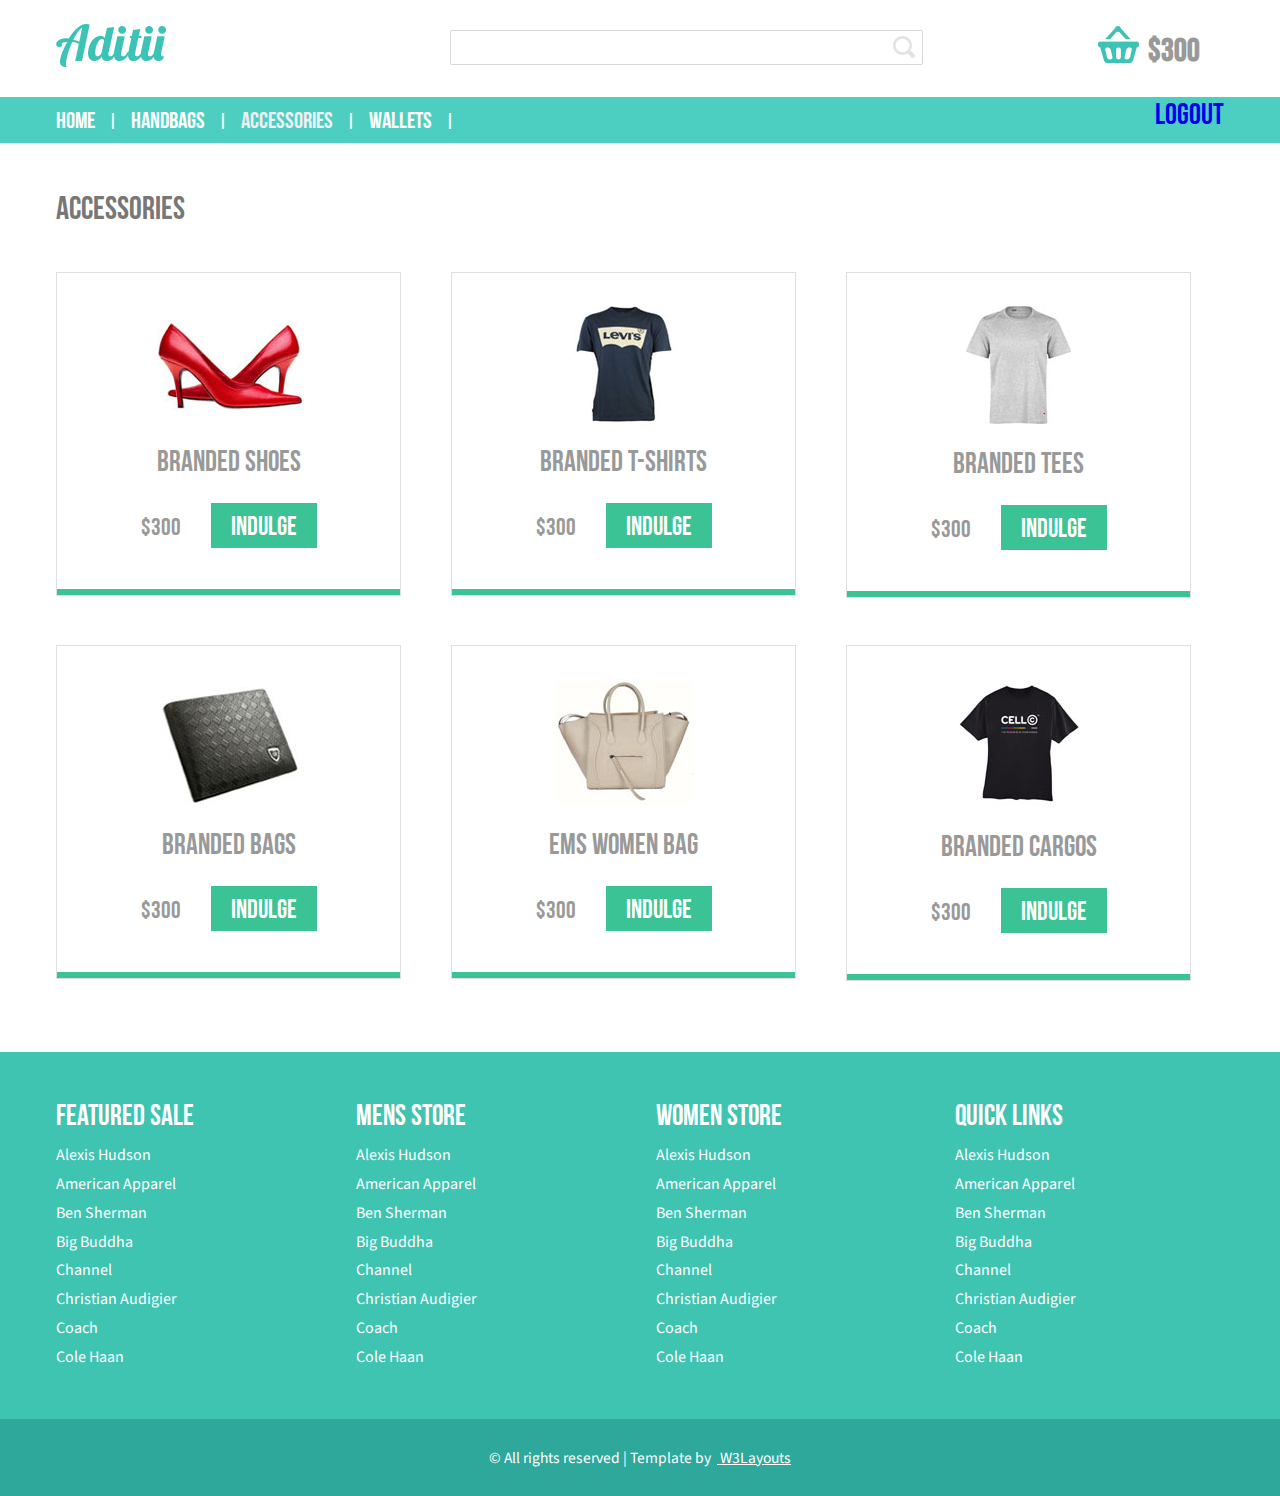
<file: accessories.html>
<!--A Design by W3layouts
Author: W3layout
Author URL: http://w3layouts.com
License: Creative Commons Attribution 3.0 Unported
License URL: http://creativecommons.org/licenses/by/3.0/
-->
<!DOCTYPE HTML>
<html>
<head>
<title>The Aditii Website Template | Accessories :: w3layouts</title>
<meta http-equiv="Content-Type" content="text/html; charset=utf-8" />
<meta name="viewport" content="width=device-width, initial-scale=1, maximum-scale=1">
<link href='http://fonts.googleapis.com/css?family=Source+Sans+Pro:400,700' rel='stylesheet' type='text/css'>
<link href="css/style.css" rel="stylesheet" type="text/css" media="all" />
<script src="js/jquery.min.js"></script> 
<!-- start top_js_button -->
<script type="text/javascript" src="js/move-top.js"></script>
<script type="text/javascript" src="js/easing.js"></script>
   <script type="text/javascript">
		jQuery(document).ready(function($) {
			$(".scroll").click(function(event){		
				event.preventDefault();
				$('html,body').animate({scrollTop:$(this.hash).offset().top},1200);
			});
		});
	</script>
</head>
<body>
<!-- start header -->
<div class="header_bg">
<div class="wrap">
	<div class="header">
		<div class="logo">
			<a href="home.html"><img src="images/logo.png" alt=""/> </a>
		</div>
		<div class="h_icon">
		<ul class="icon1 sub-icon1">
			<li><a class="active-icon c1" href="#"><i>$300</i></a>
				<ul class="sub-icon1 list">
					<li><h3>shopping cart empty</h3><a href=""></a></li>
					<li><p>if items in your wishlit are missing, <a href="contact.html">contact us</a> to view them</p></li>
				</ul>
			</li>
		</ul>
		</div>
		<div class="h_search">
    		<form>
    			<input type="text" value="">
    			<input type="submit" value="">
    		</form>
		</div>
		<div class="clear"></div>
	</div>
</div>
</div>
<div class="header_btm">
<div class="wrap">
	<div class="header_sub">
		<div class="h_menu">
			<ul>
				<li><a href="index.html">Home</a></li> |
				
				<li><a href="handbags.html">Handbags</a></li> |
				<li class="active"><a href="accessories.html">Accessories</a></li> |
				<li><a href="wallets.html">Wallets</a></li> |
				
			</ul>
		</div>
		<a onclick="alert('Bạn đã đăng xuất thành công')" style="float: right;font-size: 30px" href="index.html">Logout</a>
		<div class="top-nav">
	          <nav class="nav">	        	
	    	    <a href="#" id="w3-menu-trigger"> </a>
	                  <ul class="nav-list" style="">
	            	        <li class="nav-item"><a class="active" href="index.html">Trang Chủ</a></li>
							
							<li class="nav-item"><a href="handbags.html">Túi Sách</a></li>
							<li class="nav-item"><a href="accessories.html">Phụ Kiện</a></li>
							
	                 </ul>
	           </nav>
	             <div class="search_box">
				<form>
				   <input type="text" value="Search" onfocus="this.value = '';" onblur="if (this.value == '') {this.value = 'Search';}"><input type="submit" value="">
			    </form>
			</div>
	          <div class="clear"> </div>
	          <script src="js/responsive.menu.js"></script>
         </div>	
	<div class="clear"></div>
</div>
</div>
</div>
<!-- start main -->
<div class="main_bg">
<div class="wrap">	
	<div class="main">
		<h2 class="style top">accessories</h2>
		<!-- start grids_of_3 -->
		<div class="grids_of_3">
			<div class="grid1_of_3">
				<a href="details.html">
					<img src="images/pic1.jpg" alt=""/>
					<h3>branded shoes</h3>
					<div class="price">
						<h4>$300<span>indulge</span></h4>
					</div>
					<span class="b_btm"></span>
				</a>
			</div>
			<div class="grid1_of_3">
				<a href="details.html">
					<img src="images/pic2.jpg" alt=""/>
					<h3>branded t-shirts</h3>
					<div class="price">
						<h4>$300<span>indulge</span></h4>
					</div>
					<span class="b_btm"></span>
				</a>
			</div>
			<div class="grid1_of_3">
				<a href="details.html">
					<img src="images/pic3.jpg" alt=""/>
					<h3>branded tees</h3>
					<div class="price">
						<h4>$300<span>indulge</span></h4>
					</div>
					<span class="b_btm"></span>
				</a>
			</div>
			<div class="clear"></div>
		</div>
		<div class="grids_of_3">
			<div class="grid1_of_3">
				<a href="details.html">
					<img src="images/pic4.jpg" alt=""/>
					<h3>branded bags</h3>
					<div class="price">
						<h4>$300<span>indulge</span></h4>
					</div>
					<span class="b_btm"></span>
				</a>
			</div>
			<div class="grid1_of_3">
				<a href="details.html">
					<img src="images/pic5.jpg" alt=""/>
					<h3>ems women bag</h3>
					<div class="price">
						<h4>$300<span>indulge</span></h4>
					</div>
					<span class="b_btm"></span>
				</a>
			</div>
			<div class="grid1_of_3">
				<a href="details.html">
					<img src="images/pic6.jpg" alt=""/>
					<h3>branded cargos</h3>
					<div class="price">
						<h4>$300<span>indulge</span></h4>
					</div>
					<span class="b_btm"></span>
				</a>
			</div>
			<div class="clear"></div>
		</div>	
		<!-- end grids_of_3 -->
	</div>
</div>
</div>		
<!-- start footer -->
<div class="footer_bg">
<div class="wrap">	
	<div class="footer">
		<!-- start grids_of_4 -->	
		<div class="grids_of_4">
			<div class="grid1_of_4">
				<h4>featured sale</h4>
				<ul class="f_nav">
					<li><a href="">alexis Hudson</a></li>
					<li><a href="">american apparel</a></li>
					<li><a href="">ben sherman</a></li>
					<li><a href="">big buddha</a></li>
					<li><a href="">channel</a></li>
					<li><a href="">christian audigier</a></li>
					<li><a href="">coach</a></li>
					<li><a href="">cole haan</a></li>
				</ul>
			</div>
			<div class="grid1_of_4">
				<h4>mens store</h4>
				<ul class="f_nav">
					<li><a href="">alexis Hudson</a></li>
					<li><a href="">american apparel</a></li>
					<li><a href="">ben sherman</a></li>
					<li><a href="">big buddha</a></li>
					<li><a href="">channel</a></li>
					<li><a href="">christian audigier</a></li>
					<li><a href="">coach</a></li>
					<li><a href="">cole haan</a></li>
				</ul>
			</div>
			<div class="grid1_of_4">
				<h4>women store</h4>
				<ul class="f_nav">
					<li><a href="">alexis Hudson</a></li>
					<li><a href="">american apparel</a></li>
					<li><a href="">ben sherman</a></li>
					<li><a href="">big buddha</a></li>
					<li><a href="">channel</a></li>
					<li><a href="">christian audigier</a></li>
					<li><a href="">coach</a></li>
					<li><a href="">cole haan</a></li>
				</ul>
			</div>
			<div class="grid1_of_4">
				<h4>quick links</h4>
				<ul class="f_nav">
					<li><a href="">alexis Hudson</a></li>
					<li><a href="">american apparel</a></li>
					<li><a href="">ben sherman</a></li>
					<li><a href="">big buddha</a></li>
					<li><a href="">channel</a></li>
					<li><a href="">christian audigier</a></li>
					<li><a href="">coach</a></li>
					<li><a href="">cole haan</a></li>
				</ul>
			</div>
			<div class="clear"></div>
		</div>
	</div>
</div>
</div>	
<!-- start footer -->
<div class="footer_bg1">
<div class="wrap">
	<div class="footer">
		<!-- scroll_top_btn -->
	    <script type="text/javascript">
			$(document).ready(function() {
			
				var defaults = {
		  			containerID: 'toTop', // fading element id
					containerHoverID: 'toTopHover', // fading element hover id
					scrollSpeed: 1200,
					easingType: 'linear' 
		 		};
				
				
				$().UItoTop({ easingType: 'easeOutQuart' });
				
			});
		</script>
		 <a href="#" id="toTop" style="display: block;"><span id="toTopHover" style="opacity: 1;"></span></a>
		<!--end scroll_top_btn -->
		<div class="copy">
			<p class="link">&copy;  All rights reserved | Template by&nbsp;&nbsp;<a href="http://w3layouts.com/"> W3Layouts</a></p>
		</div>
		<div class="clear"></div>
	</div>
</div>
</div>
</body>
</html>
</file>
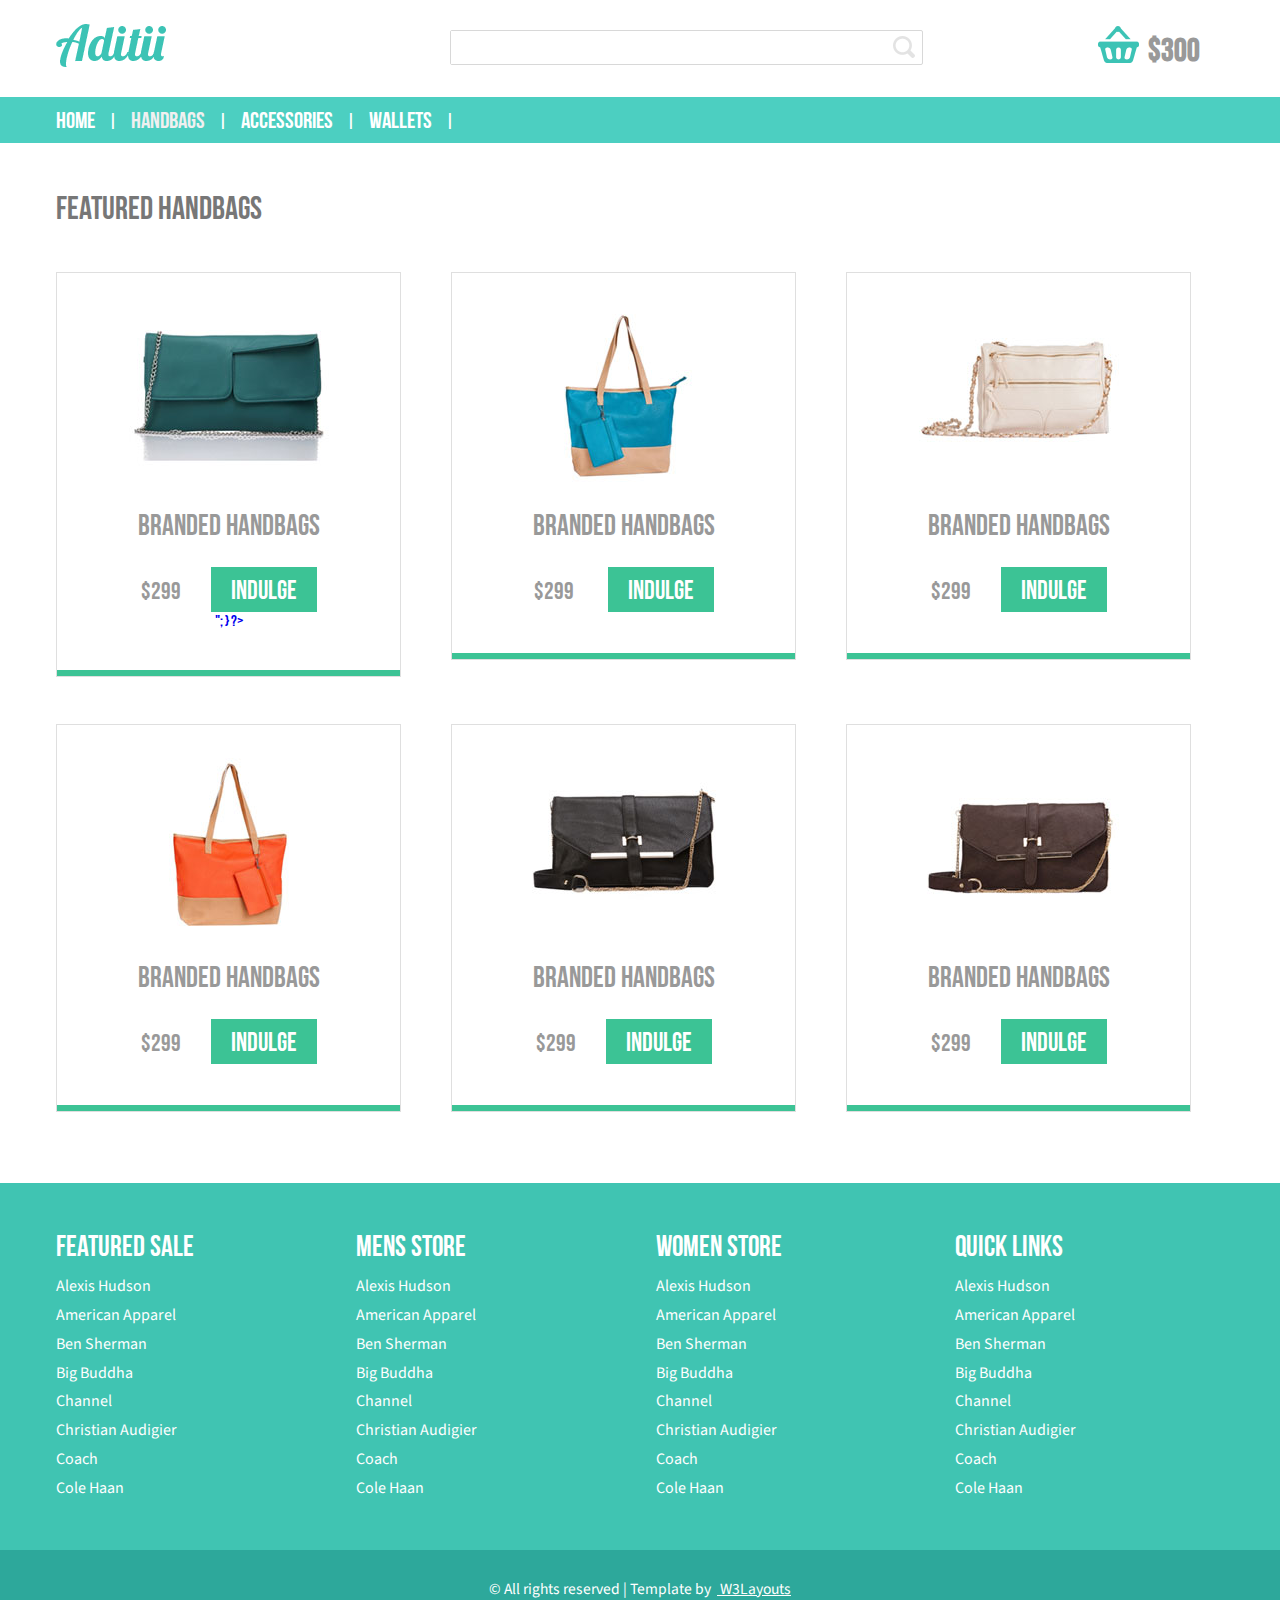
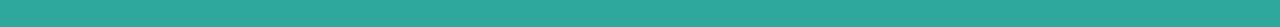
<file: handbags.html>
<!--A Design by W3layouts
Author: W3layout
Author URL: http://w3layouts.com
License: Creative Commons Attribution 3.0 Unported
License URL: http://creativecommons.org/licenses/by/3.0/
-->
<!DOCTYPE HTML>
<html>
<head>
<title>The Aditii Website Template | Handbags :: w3layouts</title>
<meta http-equiv="Content-Type" content="text/html; charset=utf-8" />
<meta name="viewport" content="width=device-width, initial-scale=1, maximum-scale=1">
<link href='http://fonts.googleapis.com/css?family=Source+Sans+Pro:400,700' rel='stylesheet' type='text/css'>
<link href="css/style.css" rel="stylesheet" type="text/css" media="all" />
<script src="js/jquery.min.js"></script> 
<!-- start top_js_button -->
<script type="text/javascript" src="js/move-top.js"></script>
<script type="text/javascript" src="js/easing.js"></script>
   <script type="text/javascript">
		jQuery(document).ready(function($) {
			$(".scroll").click(function(event){		
				event.preventDefault();
				$('html,body').animate({scrollTop:$(this.hash).offset().top},1200);
			});
		});
	</script>
</head>
<body>
<!-- start header -->
<div class="header_bg">
<div class="wrap">
	<div class="header">
		<div class="logo">
			<a href="index.html"><img src="images/logo.png" alt=""/> </a>
		</div>
		<div class="h_icon">
		<ul class="icon1 sub-icon1">
			<li><a class="active-icon c1" href="#"><i>$300</i></a>
				<ul class="sub-icon1 list">
					<li><h3>shopping cart empty</h3><a href=""></a></li>
					<li><p>if items in your wishlit are missing, <a href="contact.html">contact us</a> to view them</p></li>
				</ul>
			</li>
		</ul>
		</div>
		<div class="h_search">
    		<form>
    			<input type="text" value="">
    			<input type="submit" value="">
    		</form>
		</div>
		<div class="clear"></div>
	</div>
</div>
</div>
<div class="header_btm">
<div class="wrap">
	<div class="header_sub">
		<div class="h_menu">
			<ul>
				<li><a href="index.html">Home</a></li> |
				
				<li class="active"><a href="handbags.html">handbags</a></li> |
				<li><a href="accessories.html">accessories</a></li> |
				<li><a href="wallets.html">wallets</a></li> |
				
			</ul>
		</div>
		<div class="top-nav">
	          <nav class="nav">	        	
	    	    <a href="#" id="w3-menu-trigger"> </a>
	                  <ul class="nav-list" style="">
	            	        <li class="nav-item"><a class="active" href="home.html">Home</a></li>
							
							<li class="nav-item"><a href="handbags.php">Handbags</a></li>
							<li class="nav-item"><a href="accessories.html">Accessories</a></li>
							
	                 </ul>
	           </nav>
	             <div class="search_box">
				<form>
				   <input type="text" value="Search" onfocus="this.value = '';" onblur="if (this.value == '') {this.value = 'Search';}"><input type="submit" value="">
			    </form>
			</div>
	          <div class="clear"> </div>
	          <script src="js/responsive.menu.js"></script>
         </div>	
	<div class="clear"></div>
</div>
</div>
</div>
<!-- start main -->


  <div class="main_bg">
<div class="wrap">	
	<div class="main">
		<h2 class="style top">featured handbags</h2>
		<!-- start grids_of_3 -->
		<div class="grids_of_3">
			<div class="grid1_of_3">
				<a href="details.html">
					<img src="images/w_pic1.jpg" alt=""/>
					  <h3>branded handbags</h3>
					<div class="price">
						
						<?php  
						require('listproduct.php');
						foreach ($product as $listProduct) {
						 echo "<a href='insert.php?id=".$listProduct['id']."'><h4>$299<span>indulge</span></h4>";
						}
						 ?>
						
						 
						
							
					</div>
					<span class="b_btm"></span>
				</a>
			</div>
			<div class="grid1_of_3">
				<a href="details.html">
					<img src="images/w_pic2.jpg" alt=""/>
					<h3>branded handbags</h3>
					<div class="price">
						<h4>$299 <span>indulge</span></h4>
					</div>
					<span class="b_btm"></span>
				</a>
			</div>
			<div class="grid1_of_3">
				<a href="details.html">
					<img src="images/w_pic3.jpg" alt=""/>
					<h3>branded handbags</h3>
					<div class="price">
						<h4>$299<span>indulge</span></h4>
					</div>
					<span class="b_btm"></span>
				</a>
			</div>
			<div class="clear"></div>
		</div>
		<div class="grids_of_3">
			<div class="grid1_of_3">
				<a href="details.html">
					<img src="images/w_pic4.jpg" alt=""/>
					<h3>branded handbags</h3>
					<div class="price">
						<h4>$299<span>indulge</span></h4>
					</div>
					<span class="b_btm"></span>
				</a>
			</div>
			<div class="grid1_of_3">
				<a href="details.html">
					<img src="images/w_pic5.jpg" alt=""/>
					<h3>branded handbags</h3>
					<div class="price">
						<h4>$299<span>indulge</span></h4>
					</div>
					<span class="b_btm"></span>
				</a>
			</div>
			<div class="grid1_of_3">
				<a href="details.html">
					<img src="images/w_pic6.jpg" alt=""/>
					<h3>branded handbags</h3>
					<div class="price">
						<h4>$299<span>indulge</span></h4>
					</div>
					<span class="b_btm"></span>
				</a>
			</div>
			<div class="clear"></div>
		</div>	
		<!-- end grids_of_3 -->
	</div>
</div>
</div>	

<!-- start footer -->
<div class="footer_bg">
<div class="wrap">	
	<div class="footer">
		<!-- start grids_of_4 -->	
		<div class="grids_of_4">
			<div class="grid1_of_4">
				<h4>featured sale</h4>
				<ul class="f_nav">
					<li><a href="">alexis Hudson</a></li>
					<li><a href="">american apparel</a></li>
					<li><a href="">ben sherman</a></li>
					<li><a href="">big buddha</a></li>
					<li><a href="">channel</a></li>
					<li><a href="">christian audigier</a></li>
					<li><a href="">coach</a></li>
					<li><a href="">cole haan</a></li>
				</ul>
			</div>
			<div class="grid1_of_4">
				<h4>mens store</h4>
				<ul class="f_nav">
					<li><a href="">alexis Hudson</a></li>
					<li><a href="">american apparel</a></li>
					<li><a href="">ben sherman</a></li>
					<li><a href="">big buddha</a></li>
					<li><a href="">channel</a></li>
					<li><a href="">christian audigier</a></li>
					<li><a href="">coach</a></li>
					<li><a href="">cole haan</a></li>
				</ul>
			</div>
			<div class="grid1_of_4">
				<h4>women store</h4>
				<ul class="f_nav">
					<li><a href="">alexis Hudson</a></li>
					<li><a href="">american apparel</a></li>
					<li><a href="">ben sherman</a></li>
					<li><a href="">big buddha</a></li>
					<li><a href="">channel</a></li>
					<li><a href="">christian audigier</a></li>
					<li><a href="">coach</a></li>
					<li><a href="">cole haan</a></li>
				</ul>
			</div>
			<div class="grid1_of_4">
				<h4>quick links</h4>
				<ul class="f_nav">
					<li><a href="">alexis Hudson</a></li>
					<li><a href="">american apparel</a></li>
					<li><a href="">ben sherman</a></li>
					<li><a href="">big buddha</a></li>
					<li><a href="">channel</a></li>
					<li><a href="">christian audigier</a></li>
					<li><a href="">coach</a></li>
					<li><a href="">cole haan</a></li>
				</ul>
			</div>
			<div class="clear"></div>
		</div>
	</div>
</div>
</div>	

<!-- start footer -->
<div class="footer_bg1">
<div class="wrap">
	<div class="footer">
		<!-- scroll_top_btn -->
	    <script type="text/javascript">
			$(document).ready(function() {
			
				var defaults = {
		  			containerID: 'toTop', // fading element id
					containerHoverID: 'toTopHover', // fading element hover id
					scrollSpeed: 1200,
					easingType: 'linear' 
		 		};
				
				
				$().UItoTop({ easingType: 'easeOutQuart' });
				
			});
		</script>
		 <a href="#" id="toTop" style="display: block;"><span id="toTopHover" style="opacity: 1;"></span></a>
		<!--end scroll_top_btn -->
		<div class="copy">
			<p class="link">&copy;  All rights reserved | Template by&nbsp;&nbsp;<a href="http://w3layouts.com/"> W3Layouts</a></p>
		</div>
		<div class="clear"></div>
	</div>
</div>
</div>

</body>
</html>
</file>
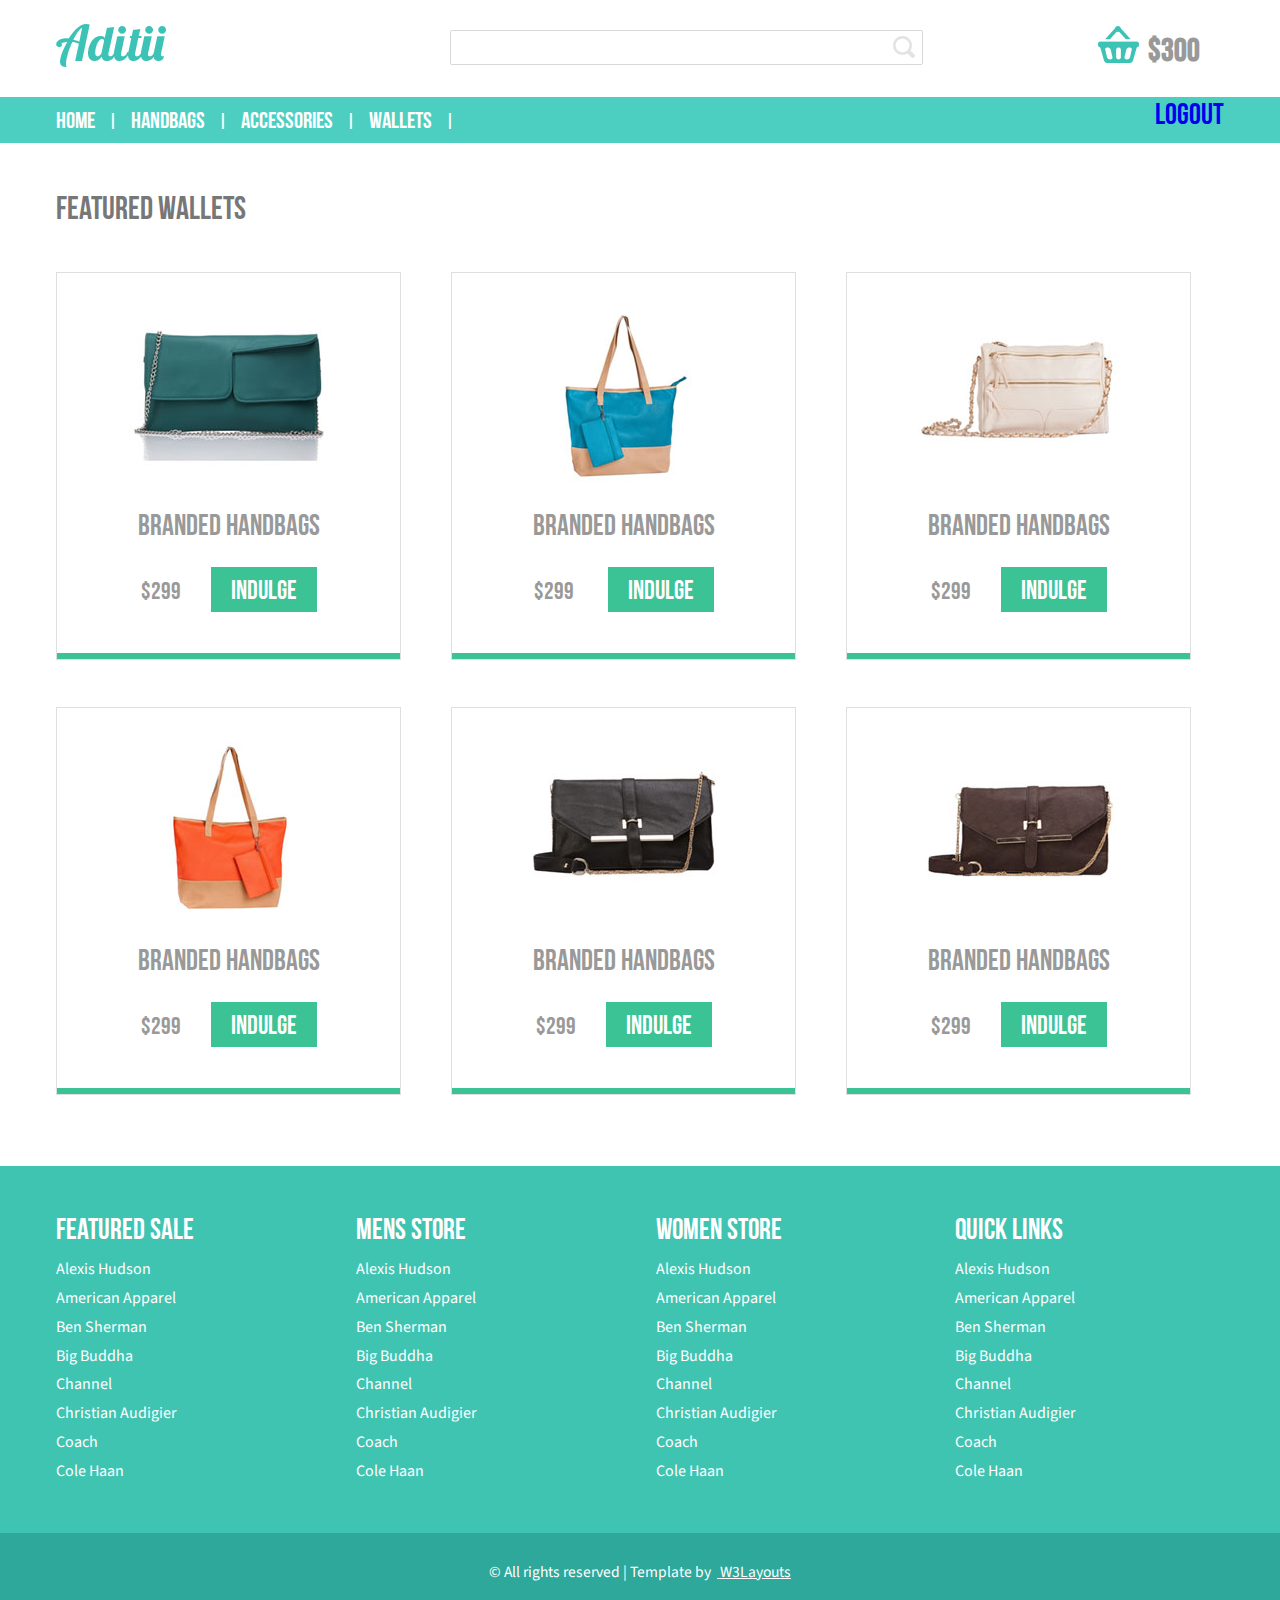
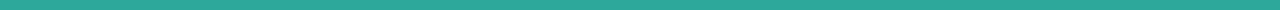
<file: wallets.html>
<!--A Design by W3layouts
Author: W3layout
Author URL: http://w3layouts.com
License: Creative Commons Attribution 3.0 Unported
License URL: http://creativecommons.org/licenses/by/3.0/
-->
<!DOCTYPE HTML>
<html>
<head>
<title>The Aditii Website Template | Walltes :: w3layouts</title>
<meta http-equiv="Content-Type" content="text/html; charset=utf-8" />
<meta name="viewport" content="width=device-width, initial-scale=1, maximum-scale=1">
<link href='http://fonts.googleapis.com/css?family=Source+Sans+Pro:400,700' rel='stylesheet' type='text/css'>
<link href="css/style.css" rel="stylesheet" type="text/css" media="all" />
<script src="js/jquery.min.js"></script> 
<!-- start top_js_button -->
<script type="text/javascript" src="js/move-top.js"></script>
<script type="text/javascript" src="js/easing.js"></script>
   <script type="text/javascript">
		jQuery(document).ready(function($) {
			$(".scroll").click(function(event){		
				event.preventDefault();
				$('html,body').animate({scrollTop:$(this.hash).offset().top},1200);
			});
		});
	</script>
</head>
<body>
<!-- start header -->
<div class="header_bg">
<div class="wrap">
	<div class="header">
		<div class="logo">
			<a href="home.html"><img src="images/logo.png" alt=""/> </a>
		</div>
		<div class="h_icon">
		<ul class="icon1 sub-icon1">
			<li><a class="active-icon c1" href="#"><i>$300</i></a>
				<ul class="sub-icon1 list">
					<li><h3>shopping cart empty</h3><a href=""></a></li>
					<li><p>if items in your wishlit are missing, <a href="contact.html">contact us</a> to view them</p></li>
				</ul>
			</li>
		</ul>
		</div>
		<div class="h_search">
    		<form>
    			<input type="text" value="">
    			<input type="submit" value="">
    		</form>
		</div>
		<div class="clear"></div>
	</div>
</div>
</div>
<div class="header_btm">
<div class="wrap">
	<div class="header_sub">
		<div class="h_menu">
			<ul>
				<li><a href="index.html">Home</a></li> |
				
				<li><a href="handbags.html">Handbags</a></li> |
				<li><a href="accessories.html">Accessories</a></li> |
				<li><a href="wallets.html">Wallets</a></li> |
			
			</ul>
		</div>
		<a onclick="alert('Bạn đã đăng xuất thành công')" style="float: right;font-size: 30px" href="index.html">Logout</a>
		<div class="top-nav">
	          <nav class="nav">	        	
	    	    <a href="#" id="w3-menu-trigger"> </a>
	                  <ul class="nav-list" style="">
	            	        <li class="nav-item"><a class="active" href="index.html">Trang Chủ</a></li>
							
							<li class="nav-item"><a href="handbags.html">Túi Sách</a></li>
							<li class="nav-item"><a href="accessories.html">Phụ Kiện</a></li>
							
	                 </ul>
	           </nav>
	             <div class="search_box">
				<form>
				   <input type="text" value="Search" onfocus="this.value = '';" onblur="if (this.value == '') {this.value = 'Search';}"><input type="submit" value="">
			    </form>
			</div>
	          <div class="clear"> </div>
	          <script src="js/responsive.menu.js"></script>
         </div>	
	<div class="clear"></div>
</div>
</div>
</div>
<!-- start main -->
<div class="main_bg">
<div class="wrap">	
	<div class="main">
		<h2 class="style top">featured wallets</h2>
		<!-- start grids_of_3 -->
		<div class="grids_of_3">
			<div class="grid1_of_3">
				<a href="details.html">
					<img src="images/w_pic1.jpg" alt=""/>
					<h3>branded handbags</h3>
					<div class="price">
						<h4>$299<span>indulge</span></h4>
					</div>
					<span class="b_btm"></span>
				</a>
			</div>
			<div class="grid1_of_3">
				<a href="details.html">
					<img src="images/w_pic2.jpg" alt=""/>
					<h3>branded handbags</h3>
					<div class="price">
						<h4>$299 <span>indulge</span></h4>
					</div>
					<span class="b_btm"></span>
				</a>
			</div>
			<div class="grid1_of_3">
				<a href="details.html">
					<img src="images/w_pic3.jpg" alt=""/>
					<h3>branded handbags</h3>
					<div class="price">
						<h4>$299<span>indulge</span></h4>
					</div>
					<span class="b_btm"></span>
				</a>
			</div>
			<div class="clear"></div>
		</div>
		<div class="grids_of_3">
			<div class="grid1_of_3">
				<a href="details.html">
					<img src="images/w_pic4.jpg" alt=""/>
					<h3>branded handbags</h3>
					<div class="price">
						<h4>$299<span>indulge</span></h4>
					</div>
					<span class="b_btm"></span>
				</a>
			</div>
			<div class="grid1_of_3">
				<a href="details.html">
					<img src="images/w_pic5.jpg" alt=""/>
					<h3>branded handbags</h3>
					<div class="price">
						<h4>$299<span>indulge</span></h4>
					</div>
					<span class="b_btm"></span>
				</a>
			</div>
			<div class="grid1_of_3">
				<a href="details.html">
					<img src="images/w_pic6.jpg" alt=""/>
					<h3>branded handbags</h3>
					<div class="price">
						<h4>$299<span>indulge</span></h4>
					</div>
					<span class="b_btm"></span>
				</a>
			</div>
			<div class="clear"></div>
		</div>	
		<!-- end grids_of_3 -->
	</div>
</div>
</div>	
<!-- start footer -->
<div class="footer_bg">
<div class="wrap">	
	<div class="footer">
		<!-- start grids_of_4 -->	
		<div class="grids_of_4">
			<div class="grid1_of_4">
				<h4>featured sale</h4>
				<ul class="f_nav">
					<li><a href="">alexis Hudson</a></li>
					<li><a href="">american apparel</a></li>
					<li><a href="">ben sherman</a></li>
					<li><a href="">big buddha</a></li>
					<li><a href="">channel</a></li>
					<li><a href="">christian audigier</a></li>
					<li><a href="">coach</a></li>
					<li><a href="">cole haan</a></li>
				</ul>
			</div>
			<div class="grid1_of_4">
				<h4>mens store</h4>
				<ul class="f_nav">
					<li><a href="">alexis Hudson</a></li>
					<li><a href="">american apparel</a></li>
					<li><a href="">ben sherman</a></li>
					<li><a href="">big buddha</a></li>
					<li><a href="">channel</a></li>
					<li><a href="">christian audigier</a></li>
					<li><a href="">coach</a></li>
					<li><a href="">cole haan</a></li>
				</ul>
			</div>
			<div class="grid1_of_4">
				<h4>women store</h4>
				<ul class="f_nav">
					<li><a href="">alexis Hudson</a></li>
					<li><a href="">american apparel</a></li>
					<li><a href="">ben sherman</a></li>
					<li><a href="">big buddha</a></li>
					<li><a href="">channel</a></li>
					<li><a href="">christian audigier</a></li>
					<li><a href="">coach</a></li>
					<li><a href="">cole haan</a></li>
				</ul>
			</div>
			<div class="grid1_of_4">
				<h4>quick links</h4>
				<ul class="f_nav">
					<li><a href="">alexis Hudson</a></li>
					<li><a href="">american apparel</a></li>
					<li><a href="">ben sherman</a></li>
					<li><a href="">big buddha</a></li>
					<li><a href="">channel</a></li>
					<li><a href="">christian audigier</a></li>
					<li><a href="">coach</a></li>
					<li><a href="">cole haan</a></li>
				</ul>
			</div>
			<div class="clear"></div>
		</div>
	</div>
</div>
</div>	
<!-- start footer -->
<div class="footer_bg1">
<div class="wrap">
	<div class="footer">
		<!-- scroll_top_btn -->
	    <script type="text/javascript">
			$(document).ready(function() {
			
				var defaults = {
		  			containerID: 'toTop', // fading element id
					containerHoverID: 'toTopHover', // fading element hover id
					scrollSpeed: 1200,
					easingType: 'linear' 
		 		};
				
				
				$().UItoTop({ easingType: 'easeOutQuart' });
				
			});
		</script>
		 <a href="#" id="toTop" style="display: block;"><span id="toTopHover" style="opacity: 1;"></span></a>
		<!--end scroll_top_btn -->
		<div class="copy">
			<p class="link">&copy;  All rights reserved | Template by&nbsp;&nbsp;<a href="http://w3layouts.com/"> W3Layouts</a></p>
		</div>
		<div class="clear"></div>
	</div>
</div>
</div>
</body>
</html>
</file>
<file: css/style.css>
/*
Author: W3layout
Author URL: http://w3layouts.com
License: Creative Commons Attribution 3.0 Unported
License URL: http://creativecommons.org/licenses/by/3.0/
*/
/* reset */
html,body,div,span,applet,object,iframe,h1,h2,h3,h4,h5,h6,p,blockquote,pre,a,abbr,acronym,address,big,cite,code,del,dfn,em,img,ins,kbd,q,s,samp,small,strike,strong,sub,sup,tt,var,b,u,i,dl,dt,dd,ol,nav ul,nav li,fieldset,form,label,legend,table,caption,tbody,tfoot,thead,tr,th,td,article,aside,canvas,details,embed,figure,figcaption,footer,header,hgroup,menu,nav,output,ruby,section,summary,time,mark,audio,video{margin:0;padding:0;border:0;font-size:100%;font:inherit;vertical-align:baseline;}
article, aside, details, figcaption, figure,footer, header, hgroup, menu, nav, section {display: block;}
ol,ul{list-style:none;margin:0;padding:0;}
blockquote,q{quotes:none;}
blockquote:before,blockquote:after,q:before,q:after{content:'';content:none;}
table{border-collapse:collapse;border-spacing:0;}
/* start editing from here */
a{text-decoration:none;}
.txt-rt{text-align:right;}/* text align right */
.txt-lt{text-align:left;}/* text align left */
.txt-center{text-align:center;}/* text align center */
.float-rt{float:right;}/* float right */
.float-lt{float:left;}/* float left */
.clear{clear:both;}/* clear float */
.pos-relative{position:relative;}/* Position Relative */
.pos-absolute{position:absolute;}/* Position Absolute */
.vertical-base{	vertical-align:baseline;}/* vertical align baseline */
.vertical-top{	vertical-align:top;}/* vertical align top */
.underline{	padding-bottom:5px;	border-bottom: 1px solid #eee; margin:0 0 20px 0;}/* Add 5px bottom padding and a underline */
nav.vertical ul li{	display:block;}/* vertical menu */
nav.horizontal ul li{	display: inline-block;}/* horizontal menu */
img{max-width:100%;}
/*end reset*/
@font-face {
    font-family: 'bebas_neueregular';
    src:url(../fonts/BebasNeue-webfont.ttf) format('truetype');
}
body {
	font-family: 'bebas_neueregular';
	background:#ffffff;
	font-size: 100%;
}
.wrap{
	margin:0 auto;
	width:80%;
}
.header_bg{
	background: #ffffff;
}
.header{
	padding: 2%;
}
.logo{
	float:left;
}
/*search*/
.h_search{
	float: right;
	position: relative;
	border: 1px solid rgb(216, 216, 216);
	width: 40.3333%;
	margin: 0.5% 15% 0;
	border-radius: 2px;
	-webkit-border-radius: 2px;
	-moz-border-radius: 2px;
	-o-border-radius: 2px;
}
.h_search input[type="text"]{
	-webkit-appearance: none;
	padding: 6px 16px;
	outline: none;
	color: #312c3c;
	background: #FFFFFF;
	border: none;
	width: 84.33333%;
	line-height: 1.5em;
	position: relative;
	font-size: 0.8725em;
	text-transform: capitalize;
}
.h_search input[type="submit"]{
	-webkit-appearance: none;
	background: url('../images/search.png') no-repeat 10px 5px;
	padding: 6px 0px;
	border: none;
	cursor: pointer;
	width: 8.33%;
	line-height: 1.5em;
	outline: none;
	position: absolute;
	right: 0px;
}
.h_search input[type="submit"]:hover {
	background: url('../images/search_h.png') no-repeat 10px 5px;
}
/*------start-top-nav------*/
.top-nav {
	display:none;
	position:relative;
}
.nav-item {
    float:left;
    *display:inline;
    zoom:1;
}
.nav-item a {
    display:block;
    padding:10px 20px;
    color:#FFF;
    background:#4A4444;
}
.nav-item a:hover,.nav-item a.active {
	background: #43B6A8;
	color: #ffffff;
}
.nav-mobile {
    display: none;
	cursor: pointer;
    float:left;
	background: url(../images/nav_icon.png) 18% 52% no-repeat;
	height: 35px;
	width: 35px;
}
.nav-mobile {
    display:block;
}
.nav {
    width:100%;
}
.nav-list {
   display:none;
}
.nav-item {
   width:100%;
   float:none;
}
.nav-item a {
	font-family: 'Source Sans Pro', sans-serif;
	background: #FFFFFF;
	padding: 6px 10px;
	color: #555555;
	text-transform: uppercase;
	border-bottom: 1px solid #E2E2E2;
	-webkit-transition: color .2s linear,background .2s linear;
	-moz-transition: color .2s linear,background .2s linear;
	-o-transition: color .2s linear,background .2s linear;
	transition: color .2s linear,background .2s linear;
	font-weight: normal;
	font-size: 0.8em;
}
.nav-active, .nav-active-inner .nav-inner {
   display:block;
}
.top-nav-right{
	float:right;
	padding: 7px 10px;
}
.top-header {
	padding: 5px 0;
}
#hover:hover{
	background-color: blue;
	font-size: 50px;
}
.top-nav-right input[type="submit"]{
	background: url(../images/search-icon.png) no-repeat 42% 50% #bd7f1c;
	padding:10px 20px;
	border: none;
	display: block;
	float: left;
	margin:0;
	outline:none;
	cursor:pointer;
	transition: 0.5s ease;
	-o-transition: 0.5s ease;
	-webkit-transition: 0.5s ease;
}
.top-nav-right input[type="submit"]:hover{
	background: url(../images/search-icon.png) no-repeat 42% 50% #996004;
}
.top-nav-right input[type="text"]{
	border:none;
	float:left;
	padding:10px 5px;
	outline:none;
	display: block;
	margin:0;
	-webkit-apperance:none;
}
.search_box {
	float: right;
	width: 30.3333%;
	margin-right: 3.333%;
	border: 1px solid #FFFFFF;
	position: relative;
	border-radius: 2px;
	-webkit-border-radius: 2px;
	-moz-border-radius: 2px;
	-o-border-radius: 2px;
}
.search_box form input[type="text"] {
	-webkit-appearance: none;
	padding: 6px 16px;
	outline: none;
	color: #ffffff;
	background: none;
	border: none;
	width: 74.33333%;
	line-height: 1.5em;
	position: relative;
	font-size: 0.8725em;
	text-transform: capitalize;
}
.search_box form input[type="submit"] {
	-webkit-appearance: none;
	background: url('../images/search.png') no-repeat 10px 5px;
	padding: 6px 0px;
	border: none;
	cursor: pointer;
	width: 20.33%;
	line-height: 1.5em;
	outline: none;
	position: absolute;
	right: 0px;
}
/* header_btm */
.header_btm{
	background: #4CCFC1;
}
.header_sub{
	padding: 0 2%;
}
/* start menu */
.h_menu{
	font-family: 'bebas_neueregular';
	float:left;
	color:#ffffff;
	font-size: 1.2em;
}
.h_menu ul li{
	display: inline-block;
}
.h_menu ul li:first-child a{
	padding-left: 0px;
}
.h_menu ul li a{
	display: block;
	padding: 14px 18px;
	font-size: 1.2em;
	text-transform: uppercase;
	color: #ffffff;
	-webkit-transition: all 0.3s ease-in-out;
	-moz-transition: all 0.3s ease-in-out;
	-o-transition: all 0.3s ease-in-out;
	transition: all 0.3s ease-in-out;
}
.h_menu ul li a:hover{
	color:#f0f0f0;
}
.h_menu ul li.active a{
	color:#f0f0f0;
}
/* start icon styles */
.h_icon{
	float: right;
	width: 10.777%;
}
.icon1:before,.icon1:after {
	content: "";
	display: table;
}
.icon1:after {
	clear: both;
}
.icon1 li {
	float: left;
	position: relative;
}
.icon1 li:last-child{
	border-right:none;
}
.icon1 li:hover > a {
	color: #fafafa;
}
*html .icon1 li a:hover { /* IE6 only */
	color: #fafafa;
}
.icon1 ul {
	width:300px;
	margin: 20px 0 0 0;
	opacity: 0;
	visibility: hidden;
	position: absolute;
	top: 50px;
	z-index: 1;
	right: -60px;
	background: #ffffff;
	-webkit-transition: all .2s ease-in-out;
	-moz-transition: all .2s ease-in-out;
	-ms-transition: all .2s ease-in-out;
	-o-transition: all .2s ease-in-out;
	transition: all .2s ease-in-out;
	-webkit-border-radius: 5px;
	-moz-border-radius: 5px;
	-o-border-radius: 5px;
	border-radius: 5px;
	box-shadow: 0px 2px 6px #777777;
	-webkit-box-shadow: 0px 2px 6px #777777;
	-moz-box-shadow: 0px 2px 6px #777777;
	-o-box-shadow: 0px 2px 6px #777777;
}
.icon1 li:hover > ul {
	opacity: 1;
	visibility: visible;
	margin: 0;
}
.icon1 ul ul {
	top: 6px;
	left: 20px;
	margin: 0 0 0 20px;
	border-radius: 5px;
	-webkit-border-radius: 5px;
	-moz-border-radius: 5px;
	-o-border-radius: 5px;
}
.icon1 ul li {
	float: none;
	display: block;
	border: 0;
}
.icon1 ul li:first-child{
	border-top:none;
}
.icon1 ul li:first-child a{
	border-top-left-radius: 5px;
	-webkit-border-top-left-radius: 5px;
	-moz-border-top-left-radius: 5px;
	-o-border-top-left-radius: 5px;
}
.icon1 ul li:last-child {   
	-moz-box-shadow: none;
	-webkit-box-shadow: none;
	box-shadow: none;    
}
.icon1 ul a {    
	_height: 10px; /*IE6 only*/
	white-space: nowrap;
	float: none;
	text-transform: none;
}
.active-icon{
	display: block;
}
.icon1 ul li:first-child > a:after {
	content: '';
	position: absolute;
	right: 0%;
	top: -30px;
	border-left: 10px solid transparent;
	border-right:10px solid transparent;
	border-bottom:10px solid #f0f0f0;
}
.icon1 ul ul li:first-child a:after {
	left: -100px;
	top: 0%;
	margin-top: 20px;
	border-left: 0;	
	border-bottom:20px solid transparent;
	border-top: 20px solid transparent;
	border-right:20px solid #323757;
}
/* Mobile */
.icon1-trigger {
	display: none;
}
.sub-icon1 img{
	border:none;
	display:inline-block;
	vertical-align:middle;
}
.c1{
	background: url(../images/cart.png) no-repeat 0px 0px;
	width: 46px;
	height: 46px;
	display: inline-block;
	vertical-align: middle;
	margin-top: 2px;
}
.c1 i{
	font-size: 2em;
	color: #999999;
	padding-left: 50px;
	line-height: 1.5em;
	font-weight: 600;
}
.icon1 .profile_img {
	margin-top: 3px;
}
.sub-icon1 ul li h3{
	text-align:center;
	font-size: 1.5em;
	color: #4CCFC1;
	margin-bottom: 4%;
}
.sub-icon1 ul li p{
	font-family: 'Source Sans Pro', sans-serif;
	text-align:center;
	font-size: 0.8925em;
	color: #555555;
	line-height: 1.8em;
}
.sub-icon1.list{
	padding: 20px 10px;
	z-index: 999;
}
.sub-icon1 ul li p a{
	color: #4CCFC1;
}
.sub-icon1 ul li p a:hover{
	color: #555555;
	text-decoration:underline;
}
/* start cauersol */
.cau_left{
	float:left;
	width: 47.3333%;
	margin-left: 3.33333%;
}
.cau_left:first-child{
	margin-left: 0%;
}
/* start main1 */
.main_bg1{
	border-top: 4px solid #47BEAF;
	background: #40C4B2;
}
.main1{
	padding: 2%;
}
.main1 h2{
	font-size: 2em;
	color:#ffffff;
	text-shadow: 0 1px 0 rgb(24, 141, 118);
}
/* start main */
.main_bg{
	background: #ffffff;
}
.main{
	padding: 2%;
}
/* start grids_of_3 */
.grids_of_3{
	text-align:center;
	margin: 4% 0;
}
.grid1_of_3{
	float: left;
	width: 29.333%;
	margin-left: 4.3333%;
	border: 1px solid rgb(223, 223, 223);
	position: relative;
}
.grid1_of_3:first-child{
	margin-left: 0;
}
.grid1_of_3 a{
	padding: 2%;
	display: block;
}
.grid1_of_3 img{
	margin-top: 8%;
}
.grid1_of_3 h3{
	margin: 6% 0 8%;
	font-size: 1.8em;
	color: #999999;
	-webkit-transition: all 0.3s ease-in-out;
	-moz-transition: all 0.3s ease-in-out;
	-o-transition: all 0.3s ease-in-out;
	transition: all 0.3s ease-in-out;
}
.grid1_of_3:hover h3,.grid1_of_3:hover h4 span{
	color: rgb(24, 141, 118);
}
.b_btm{
	position: absolute;
	width: 100%;
	border-bottom: 6px solid #3CC395;
	left: 0px;
	display: block;
	bottom: 0px;
}
.price{
	display: block;
	margin-bottom: 40px;
}
.price h4{
	font-size: 1.5em;
	color: #999999;	
}
.price h4 span{
	display: inline-block;
	font-size: 1.1em;
	background: #3CC395;
	color: #ffffff;
	padding: 8px 20px;
	margin-left: 30px;
	-webkit-transition: all 0.3s ease-in-out;
	-moz-transition: all 0.3s ease-in-out;
	-o-transition: all 0.3s ease-in-out;
	transition: all 0.3s ease-in-out;
}
/* start footer */
.footer_bg{
	background: #40C4B2;	
}
.footer{
	padding: 2%;
}
/* start grids_of_3 */
.grids_of_4{
	margin: 2% 0;
}
.grid1_of_4{
	float: left;
	width: 21.333%;
	margin-left: 4.3333%;
}
.grid1_of_4:first-child{
	margin-left: 0;
}
.grid1_of_4 h4{
	font-size: 1.8em;
	color: #ffffff;
}
.f_nav{
	margin-top: 4%;
}
.f_nav li{
	display: block;
}
.f_nav li a{
	font-family: 'Source Sans Pro', sans-serif;
	font-size: 1em;
	color: #fefefe;
	line-height: 1.8em;	
	text-transform: capitalize;
}
.f_nav li a:hover{
	color: #ffffff;
	text-decoration: underline;
}
/* start footer1 */
.footer_bg1{
	background: #2DA89B;	
}
#toTop {
	display: none;
	text-decoration: none;
	position: fixed;
	bottom: 10px;
	right: 10px;
	overflow: hidden;
	width: 34px;
	height: 34px;
	border: none;
	text-indent: 100%;
	background: url(../images/top_move.png) no-repeat right top;
}
.copy{
	text-align:center;
	font-family: 'Source Sans Pro', sans-serif;
}
.copy p{
	font-size: 0.9725em;
	line-height: 1.8em;
	color: #ffffff;
}
.copy p a{
	color:#fefefe;
	text-decoration: underline;
}
.copy p a:hover{
	text-decoration: none;
}
/*---start-gallery_sale -----*/
.gallery{
	margin-top: 4%;
}
#info {
	-webkit-border-radius:5px;
	-moz-border-radius:5px;
	-o-border-radius: 5px;
	border-radius:5px;				
	background:#fcf8e3;
	border:1px solid  #fbeed5;
	width:95%;
	max-width:900px;
	margin:0 auto 40px auto;
	font-family:arial;
	font-size:12px;
	-webkit-box-sizing: border-box;
	-moz-box-sizing: border-box;
	-o-box-sizing: border-box;
}
#info .info-wrapper {
	padding:10px;
	-webkit-box-sizing: border-box;
	-moz-box-sizing: border-box;
	-o-box-sizing: border-box;
}
#info a {
	color:#c09853;
	text-decoration:none;
}	
#info p {
	margin:5px 0 0 0;
}
.container {
	font-family: 'Source Sans Pro', sans-serif; 
	position: relative; 
	-webkit-transition: all 1s ease;
	-moz-transition: all 1s ease;
	-o-transition: all 1s ease;
	transition: all 1s ease;	
}
#filters {
	margin:1%;
	padding:0;
	list-style:none;
}
#filters li {
	float:left;
}
#filters li span {
	font-size: 1.2em;
	display: block;
	padding: 10px 30px;
	text-decoration: none;
	color: #555555;
	cursor: pointer;
	text-transform: capitalize;
}
#filters li span.active {
	background: #3CC395;
	color:#fff;
}
#portfoliolist .portfolio {
	-webkit-box-sizing: border-box;
	-moz-box-sizing: border-box;
	-o-box-sizing: border-box;
	width:23%;
	margin:1%;
	display:none;
	float:left;
	overflow:hidden;
}
.portfolio-wrapper {
	overflow:hidden;
	position: relative !important;
	cursor:pointer;
}
.portfolio img {
	max-width:100%;
	position: relative;
	-webkit-filter: grayscale(50%);
	opacity: 5;
	transition: all 300ms!important;
	-webkit-transition: all 300ms!important;
	-moz-transition: all 300ms!important;
}
.portfolio .label {
	position: absolute;
	width: 100%;
	height:40px;
	bottom:-40px;
}
.portfolio .label-bg {
	background: rgba(76, 207, 193, 0.72);
	width: 100%;
	height:100%;
	position: absolute;
	top:0;
	left:0;
}
.portfolio .label-text {
	text-transform: uppercase;
	color:#fff;
	position: relative;
	z-index:500;
	padding:4px 8px;
	font-size: 16px;
}
.portfolio .text-category {
	color: #555555;
	display:block;
	font-size:9px;
	font-size: 12px;
	text-transform:uppercase;
}
/* Self Clearing Goodness */
.container:after { content: "\0020"; display: block; height: 0; clear: both; visibility: hidden; }

.clearfix:before,
.clearfix:after,
.row:before,
.row:after {
  content: '\0020';
  display: block;
  overflow: hidden;
  visibility: hidden;
  width: 0;
  height: 0; }
.row:after,
.clearfix:after {
  clear: both; }
.row,
.clearfix {
  zoom: 1; }
.clear {
  clear: both;
  display: block;
  overflow: hidden;
  visibility: hidden;
  width: 0;
  height: 0;
}
/* end gallery_sale */
/* start handbags */
h2.style{
	font-size: 2em;
	color: #777777;
	text-shadow: 0 1px 0 #ffffff;
}
h2.top{
	margin-top: 2%;
}
/*service*/
.service{
	margin: 2% 0;
}
.ser-main{
	float: left;
	width: 68.33333%;
	margin-right: 2.3333%;
	font-family: 'Source Sans Pro', sans-serif;
}
.ser-main h4{
	font-family: 'bebas_neueregular';
	font-size: 2em;
	color: #777777;
	text-shadow: 0 1px 0 #ffffff;
	margin-bottom: 2%;
}
.ser-grid{
	padding: 4% 0;
	text-align: center;
	border-bottom: 1px solid rgb(238, 238, 238);
}
.ser-grid:last-child{
	border-bottom:none;
}
.ser-grid-list{
	float: left;
	width: 28.33333%;
	margin-left: 6.33333%;
}
.ser-grid-list:first-child{
	margin-left: 0;
}
.ser-grid-list h5{
	margin: 2% 0 4%;
}
.ser-grid-list h5 a{
	text-transform: capitalize;
	font-size: 1.8em;
	color: #4CCFC1;
	font-family: 'bebas_neueregular';
	text-shadow: 0 1px 0 #ffffff;
	-webkit-transition: all 0.3s ease-in-out;
	-moz-transition: all 0.3s ease-in-out;
	-o-transition: all 0.3s ease-in-out;
	transition: all 0.3s ease-in-out;
}
.ser-grid-list h5 a:hover{
	color:#999999;
}
p.para{
	font-size: 0.8725em;
	color: #555555;
	line-height: 1.8em;
}
/* start contact */
.contact{
	margin:2% 0;
	display: block;
}
.contact h2{
	font-size: 2em;
	color: #777777;
	text-shadow: 0 1px 0 #ffffff;
}
.map{
	margin: 2% 2% 2% 0;
}
.col{
	display: block;
}
.contact-form{
	position:relative;
}
.contact-form div{
	padding:5px 0;
}
.contact-form span label{
	font-family: 'Source Sans Pro', sans-serif;
	color: #777777;
	display: block;
	font-size: 0.8725em;
	padding-bottom: 5px;
	text-transform: capitalize;
}
.contact-form input[type="text"], .contact-form textarea {
	font-family: 'Source Sans Pro', sans-serif;
	background: #FFFFFF;
	border: 1px solid #E7E7E7;
	color: rgba(85, 81, 81, 0.84);
	padding: 8px;
	display: block;
	width: 96.3333%;
	outline: none;
	-webkit-appearance: none;
	text-transform: capitalize;
}
.contact-form textarea{
	resize:none;
	height:120px;		
}
.contact-form input[type="submit"]{
	margin-top:10px;
	font-family: 'Source Sans Pro', sans-serif;
	-webkit-appearance: none;
	cursor:pointer;
	color: #ffffff;
	background: #3CC395;
	border:none;
	outline:none;
	display: inline-block;
	text-transform: uppercase;
	padding: 12px 38px;
	font-size: 0.875em;
	-webkit-transition: all 0.3s ease-in-out;
	-moz-transition: all 0.3s ease-in-out;
	-o-transition: all 0.3s ease-in-out;
	transition: all 0.3s ease-in-out;
}
.contact-form input[type="submit"]:hover{
	background: #555555;
	color: #ffffff;
}
/*-- start details--*/
.single{
	padding:2% 0;
}
.left_content{
	width: 72.3333%;
	float: left;
}
.left_sidebar{
	width: 22.3333%;
	float: left;
	margin-left: 4.33333%;
}
.span1_of_1{
	float: left;
	width: 52.3333%;
}
.span1_of_1_des{
	float: right;
	width: 44.3333%;
	margin-left: 3.333%;
}
/* start desc1 */
.desc1 {
	font-family: 'Source Sans Pro', sans-serif;
	display: block;
	float: right;
}
.desc1 h3{
	text-shadow: 0 1px 0 #ffffff;
	font-family: 'bebas_neueregular';
	color:#555555;
	font-size:2em;
	margin-bottom: 10px;
}
.desc1 h5{
	margin-top: 2%;
	font-size: 1.6em;
	color: #5EAFA5;
	line-height: 1.5em;
	text-shadow: 0 1px 0 #ffffff;
}
.desc1 h5 a{
	margin-left:5px;
	color:#555555;
	text-transform:capitalize;
	font-size: 14px;
}
.desc1 h5 a:hover{
	color: #5EAFA5;
}
.desc1 p{
	font-size: 0.8725em;
	color: #555555;
	line-height: 1.8em;
}
/* start available */
.available {
	margin-top: 10px;
	padding: 15px 0;
	border-top: 1px solid #EEEEEE;
	border-bottom: 1px solid #EEEEEE;
}
.available h4{
	font-size: 1.1em;
	color: #777;
	margin-bottom: 20px;
	text-transform: uppercase;
	text-shadow: 0 1px 0 #ffffff;
}
.available li {
	display: inline;
	font-size: 0.8125em;
	padding: 1.5% 2%;
	color: #555555;
}
.available li select {
	font-family: 'Source Sans Pro', sans-serif;
	outline:none;
	display: inline;
	font-size: 1em;
	color: #555555;
	margin-left: 10px;
	padding: 4px;
	border: 1px solid rgb(224, 224, 224);
}
.available span a{
	padding-top: 35px;
	display: block;
	color: #555555;
	font-size: 0.8725em;
	text-transform: uppercase;
	text-decoration: underline;
	margin-right: 10px;
}
.available span a:hover{
	text-decoration: none;	
}
/* start share-des */
.share-desc{
	padding: 20px 0;
}
.share h4{
	font-size: 1.1em;
	color: #777;
	margin-bottom: 10px;
	text-transform: uppercase;
	text-shadow: 0 1px 0 #ffffff;
}
.share_nav{
	float:left;
}
.share_nav li {
	display: inline-block;
	margin: 5px 6px;
}
.share_nav li a {
	background: #9C9C9C;
	padding: 10px;
	display: block;
	-webkit-transition: all 0.3s ease-out;
	-moz-transition: all 0.3s ease-out;
	-ms-transition: all 0.3s ease-out;
	-o-transition: all 0.3s ease-out;
	transition: all 0.3s ease-out;
	border-radius: 30px;
	-webkit-border-radius: 30px;
	-moz-border-radius: 30px;
	-o-border-radius: 30px;
}
.share_nav li a:hover{
	background: #3CC395;
}
.share li img {
	vertical-align:middle; 
}
.btn_form{
	margin-top: 6%;
	float: left;
}
.btn_form form input[type="submit"]{
	font-family: 'Source Sans Pro', sans-serif;
	cursor:pointer;
	border:none;
	outline:none;
	display: inline-block;
	font-size: 1em;
	padding: 10px 34px;
	background: #555555;
	color:#fff;
	text-transform: capitalize;
	-webkit-transition: all 0.3s ease-in-out;
	-moz-transition: all 0.3s ease-in-out;
	-o-transition: all 0.3s ease-in-out;
	transition: all 0.3s ease-in-out;
}
.btn_form form input[type="submit"]:hover{
	background: #3CC395;
}
.span_right{
	float: right;
}
/* end description */
/* start sellers */
.sellers{
	font-family: 'Source Sans Pro', sans-serif;
	border: 1px solid rgb(235, 235, 235);
}
.sellers h4{
	font-family: 'bebas_neueregular';
	font-size: 2em;
	color: #ffffff;
	line-height: 1.5em;
	text-shadow: 0 1px 0 #1C6159;
	padding: 10px 20px;
	background: #4CCFC1;
}
.single-nav li {
	list-style-image: url(../images/marker1.gif);
	border-bottom: 1px dotted #E8E8E8;
}
.single-nav li a {
	text-transform: capitalize;
	font-size: 0.8725em;
	color: #555555;
	padding: 15px 20px;
	display: block;
}
.single-nav li a:hover {
	background: #FCFCFC;
	color: #5EAFA5;
}
.banner-wrap{
	padding-bottom: 5%;
}
.banner-wrap.bottom_banner.color_link .main_link {
	border-color: #f0f0f0;
	background: #4CCFC1;
	-webkit-transition: all 300ms linear;
	-moz-transition: all 300ms linear;
	-o-transition: all 300ms linear;
	transition: all 300ms linear;
}
.main_link {
	border: 5px solid #E5E5E5;
	background: #FFF;
	padding: 15px 20px 10px;
	text-decoration: none!important;
	text-align: center;
	display: block;
	min-height: 68px;
}
.banner-wrap.bottom_banner .main_link figure {
	display: inline-block;
	margin: 0 9px 0 0;
	vertical-align: middle;	
}
.banner-wrap.bottom_banner.color_link .main_link h5{
	color: #fff;
}
.banner-wrap.bottom_banner .main_link h5 {
	text-transform: uppercase;
	margin: -5px 0 0 0;
	display: inline-block;
	text-align: left;
	font-size: 16px;
	line-height: 18px;
	letter-spacing: -1px;
	vertical-align: middle;
}
.banner-wrap.bottom_banner .main_link h5 span {
	font-size:1.5em;
	line-height: 29px;
}
.banner-wrap.bottom_banner.color_link .main_link p {
	color: #fff;
}
.banner-wrap.bottom_banner.color_link .main_link:hover {
	text-decoration: none;
	background: #3CC395;
	border-color: #f0f0f0;
}
.brands{
	border:1px solid #ddd;
}
.brands h1{
	background: #F3F3F3;
	color: #333;
	padding: 10px;
	font-size: 1.3em;
}
.field{
	padding: 10px;
	text-align: center;
}
.field select {
	font-family: 'Source Sans Pro', sans-serif;
	border: 1px solid #F0EFEE;
	background: #FFF;
	color: #555;
	outline: none;
	padding: 4px;
	font-size: 0.89em;
}
.field select.select1 {
	width: 100%;
}
/* start tabs */
.tabs {
    position: relative;
	margin: 40px auto;
}
.tabs input {
	position: absolute;
	z-index: 1000;
	width: 248px;
	height: 44px;
	left: 0px;
	top: 0px;
	opacity: 0;
    -ms-filter:"progid:DXImageTransform.Microsoft.Alpha(Opacity=0)";
    filter: alpha(opacity=0);
	cursor: pointer;
}
.tabs input#tab-2{
	left: 257px;
}
.tabs input#tab-3{
	left: 515px;
}
.tabs label {
	font-family: 'bebas_neueregular';
	cursor: pointer;
	background: #FAFAFA;
	font-size: 20px;
	line-height: 45px;
	height: 45px;
	position: relative;
	padding: 0 40px;
	float: left;
	display: block;
	width: 20.3333%;
	color:#999999;
	font-weight: normal;
	text-transform: capitalize;
	text-align: center;
	text-shadow: 1px 1px 1px rgba(255,255,255,0.3);
	box-shadow: 2px 0 2px rgba(0,0,0,0.1), -2px 0 2px rgba(0,0,0,0.1);
	-webkit-box-shadow: 2px 0 2px rgba(0,0,0,0.1), -2px 0 2px rgba(0,0,0,0.1);
	-moz-box-shadow: 2px 0 2px rgba(0,0,0,0.1), -2px 0 2px rgba(0,0,0,0.1);
	-o-box-shadow: 2px 0 2px rgba(0,0,0,0.1), -2px 0 2px rgba(0,0,0,0.1);
	border-radius: 3px 3px 0 0;
	-webkit-border-radius: 3px 3px 0 0;
	-moz-border-radius: 3px 3px 0 0;
	-o-border-radius: 3px 3px 0 0;
	-webkit-transition: all 0.3s ease-out;
	-moz-transition: all 0.3s ease-out;
	-ms-transition: all 0.3s ease-out;
	-o-transition: all 0.3s ease-out;
	transition: all 0.3s ease-out;
}
.tabs label:after {
    content: '';
	background: #fff;
	position: absolute;
	bottom: -2px;
	left: 0;
	width: 100%;
	height: 2px;
	display: block;
}
.tabs input:hover + label {
	background: #3DC4B7;
	color:#ffffff;
	font-weight: normal;
}
.tabs label:first-of-type {
	border-left: 1px solid rgb(241, 238, 238);
    z-index: 4;
	box-shadow: 0px 0 2px rgba(197, 197, 197, 1);
	-webkit-box-shadow: 0px 0 2px rgba(197, 197, 197, 1);
	-moz-box-shadow: 0px 0 2px rgba(197, 197, 197, 1);
	-o-box-shadow: 0px 0 2px rgba(197, 197, 197, 1);
}
.tab-label-2 {
    z-index: 3;
}
.tab-label-3 {
    z-index: 2;
}
.tab-label-4 {
    z-index: 1;
}
.tabs input:checked + label {
	cursor:pointer;
	color: #3DC4B6;
    background: #fff;
	z-index: 6;
}
.clear-shadow {
	clear: both;
}
.content {
    background: #fff;
	position: relative;
    width: 100%;
	min-height: 450px;
	z-index: 5;
	border: 1px solid rgb(223, 223, 223);
    box-shadow: 0 -2px 3px -2px rgba(0,0,0,0.2), 0 2px 2px rgba(0,0,0,0.1);
    -webkit-box-shadow: 0 -2px 3px -2px rgba(0,0,0,0.2), 0 2px 2px rgba(0,0,0,0.1);
    -moz-box-shadow: 0 -2px 3px -2px rgba(0,0,0,0.2), 0 2px 2px rgba(0,0,0,0.1);
    -o-box-shadow: 0 -2px 3px -2px rgba(0,0,0,0.2), 0 2px 2px rgba(0,0,0,0.1);
    border-radius: 0 3px 3px 3px;
    -webkit-border-radius: 0 3px 3px 3px;
    -moz-border-radius: 0 3px 3px 3px;
    -o-border-radius: 0 3px 3px 3px;
}
.content div {
	width:98%;
    position: absolute;
	top: 0;
	left: 0;
	padding: 10px;
	z-index: 1;
    opacity: 0;
    -webkit-transition: opacity linear 0.1s;
    -moz-transition: opacity linear 0.1s;
    -o-transition: opacity linear 0.1s;
    -ms-transition: opacity linear 0.1s;
    transition: opacity linear 0.1s;
}
.tabs input.tab-selector-1:checked ~ .content .content-1,
.tabs input.tab-selector-2:checked ~ .content .content-2,
.tabs input.tab-selector-3:checked ~ .content .content-3,
.tabs input.tab-selector-4:checked ~ .content .content-4 {
	z-index: 100;
    -ms-filter:"progid:DXImageTransform.Microsoft.Alpha(Opacity=100)";
    filter: alpha(opacity=100);
    opacity: 1;
    -webkit-transition: opacity ease-out 0.2s 0.1s;
    -moz-transition: opacity ease-out 0.2s 0.1s;
    -o-transition: opacity ease-out 0.2s 0.1s;
    -ms-transition: opacity ease-out 0.2s 0.1s;
    transition: opacity ease-out 0.2s 0.1s;
}
.content div h2,.content div h3{
	color: #398080;
}
.content div p {
	text-align: left;
	font-size: 0.85em;
	color: #5c5c5c;
	line-height: 2em;
	font-family: 'Source Sans Pro', sans-serif;
}
.content ul li:before{
	content: url('../images/arrow.png');
	padding-top: 4px;
	padding-right: 8px;
	display: inline-block;
	vertical-align: middle;
	line-height: 2em;
}
.content ul{
	margin-left: 20px;
}
.content ul li {
	font-size: 0.8725em;
	color: #555555;
	font-family: 'Source Sans Pro', sans-serif;
}
/* end tabs */
/***** Media Quries *****/
@media only screen and (max-width: 1366px) {
	.wrap{
		width:95%;
	}
	.h_menu ul li a {
		padding: 10px 12px;
	}
	.span1_of_1 {
		width: 52.3333%;
	}
	.span1_of_1_des {
		width: 42.3333%;
		float: left;
	}
}
@media only screen and (max-width: 1280px) {
	.wrap{
		width:95%;
	}
	.h_menu ul li a {
		padding: 10px 10px;
	}
	.desc1 h3 {
		font-size: 1.4em;
	}
	.product-image {
		width: 350px;
	}
}
@media only screen and (max-width: 1024px) {
	.wrap{
		width:95%;
	}
	.h_search input[type="submit"] {
		width: 10.33%;
	}
	.h_menu ul li a {
		padding: 10px 4px;
	}
	.grid1_of_3 h3 {
		font-size: 1.5em;
	}
	.span1_of_1 {
		width: 56.3333%;
	}
	.span1_of_1_des {
		width: 38.3333%;
	}
	.single-nav li a {
		padding: 10px 10px;
	}
}
@media only screen and (max-width: 800px) {
	.wrap{
		width:95%;
	}
	.h_search {
		display: none;
	}
	.h_icon {
		width: 18.777%;
	}
	.h_menu {
		display: none;
	}
	.header_sub {
		padding: 1% 2%;
	}
	.top-nav {
		display: block;
	}
	.ser-main {
		float: none;
		width: 100%;
		margin-right: 0;
	}
	.left_sidebar {
		width: 100%;
		float: none;
		margin-left: 0%;
	}
	.ser-grid-list h5 a {
		font-size: 1.5em;
	}
	.grid1_of_4 {
		float: left;
		width: 45.333%;
		margin-top: 2.3333%;
	}
	.grid1_of_4:nth-child(3){
		margin-left: 0;
	}
	.price h4 {
		font-size: 1.4em;
	}
	.left_content {
		width: 100%;
		float: none;
	}
	.span1_of_1 {
		width: 54.3333%;
	}
	.span1_of_1_des {
		width: 42.3333%;
	}
	.tabs input {
		width: 226px;
	}
	.tabs input#tab-2 {
		left: 220px;
	}
	.tabs input#tab-3 {
		left: 444px;
	}
	.desc1 h5 {
		font-size: 1.4em;
	}
	.btn_form {
		margin-top: 4%;
	}
}
@media only screen and (max-width: 640px){
	.wrap{
		width:95%;
	}
	.search_box {
		margin-right: 0;
	}
	#filters li span {
		padding: 10px 20px;
	}
	.price h4 {
		font-size: 1.2em;
	}
	.span1_of_1 {
		float:none;
		width: 100%;
	}
	.span1_of_1_des {
		margin-top:4%;
		float:none;
		width: 100%;
		margin-left: 0;
	}
	.tabs input {
		width: 75px;
	}
	.tabs label {
		width: 18.3333%;
	}
}
@media only screen and (max-width: 480px) {
	.wrap{
		width:95%;
	}
	.h_icon {
		width: 25.777%;
	}
	.search_box {
		width: 44.3333%;
	}
	.grid1_of_3 {
		float: none;
		width: 99.333%;
		margin-left: 0%;
		margin-bottom: 4%;
	}
	.grid1_of_4 {
		margin-left:0;
		float: none;
		width: 99.333%;
	}
	.ser-grid-list {
		float: none;
		width: 100%;
		margin-left: 0%;
		margin-bottom: 4%;
	}
	.ser-grid-list h5 {
		margin: 2% 0 1%;
	}
	.tabs input {
		width: 99%;
	}
	.tabs label {
		width: 100%;
		float:none;
		padding: 0;
	}
	.tabs input#tab-2 {
		left: 0px;
	}
	.tabs input#tab-3 {
		left: 0px;
	}
	.tabs input#tab-4 {
		left: 0px;
	}
	.content div {
		width: 94%;
	}
	.product-essential {
		padding: 5px;
	}
}
@media only screen and (max-width: 320px) {
	.wrap{
		width:95%;
	}
	.h_icon {
		width: 34.777%;
	}
	.search_box {
		width: 60.3333%;
	}
	.product-essential {
		padding: 0px;
	}
	.tabs {
		margin: 10px auto;
	}
}
</file>
